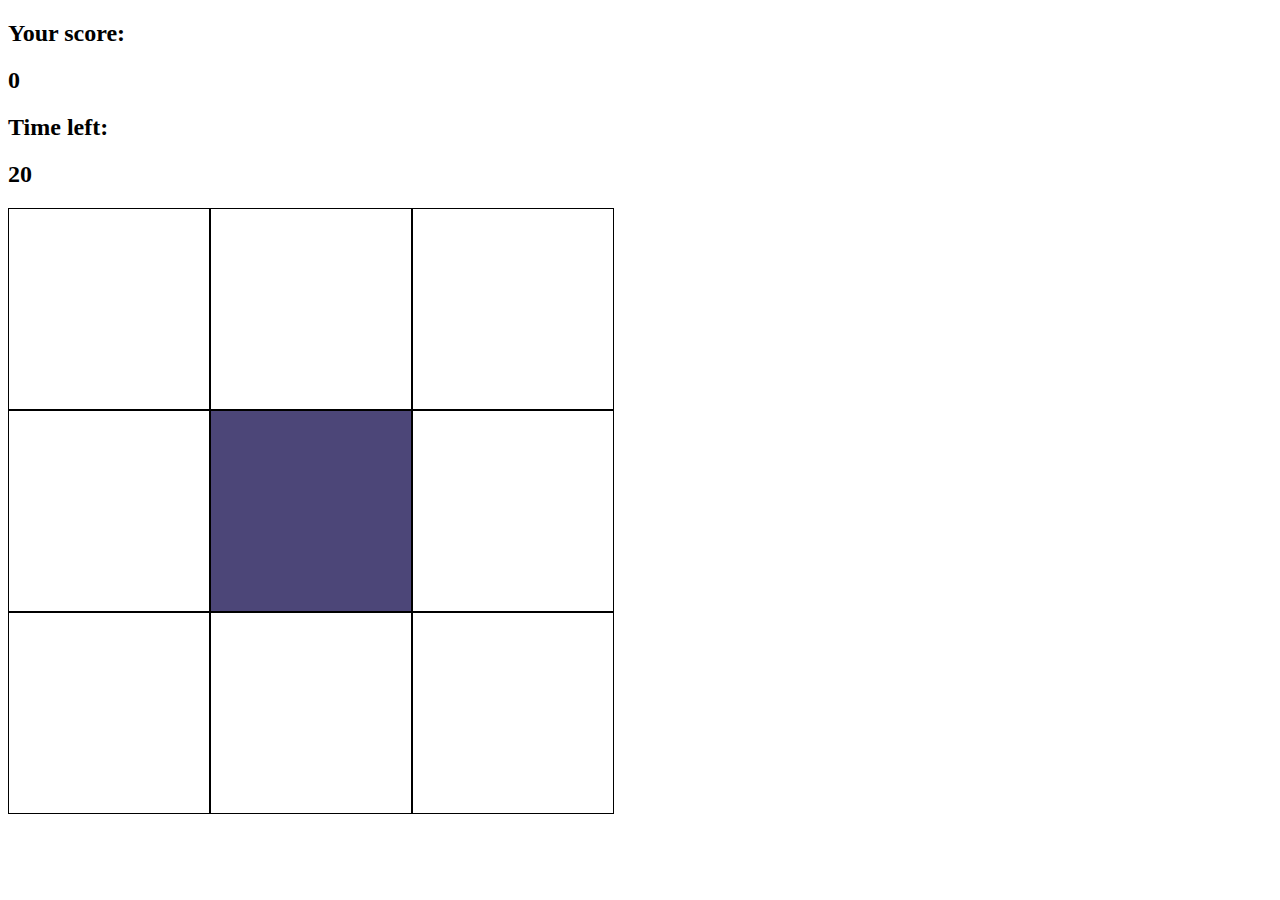
<file: juego del click/index.html>
<!DOCTYPE html>
<html lang="en">
<head>
    <meta charset="UTF-8">
    <meta http-equiv="X-UA-Compatible" content="IE=edge">
    <meta name="viewport" content="width=device-width, initial-scale=1.0">
    <title>whac a mole</title>
    <link rel="stylesheet" href="main.css">
</head>
<body>

    <h2>Your score:</h2>
    <h2 id="score">0</h2>

    <h2>Time left:</h2>
    <h2 id="time-left">20</h2>

<div class="grid">
    <div class="square" id="1"></div>
    <div class="square" id="2"></div>
    <div class="square" id="3"></div>
    <div class="square" id="4"></div>
    <div class="square" id="5"></div>
    <div class="square" id="6"></div>
    <div class="square" id="7"></div>
    <div class="square" id="8"></div>
    <div class="square" id="9"></div>
</div>


<script src="main.js"></script>
</body>
</html>
</file>
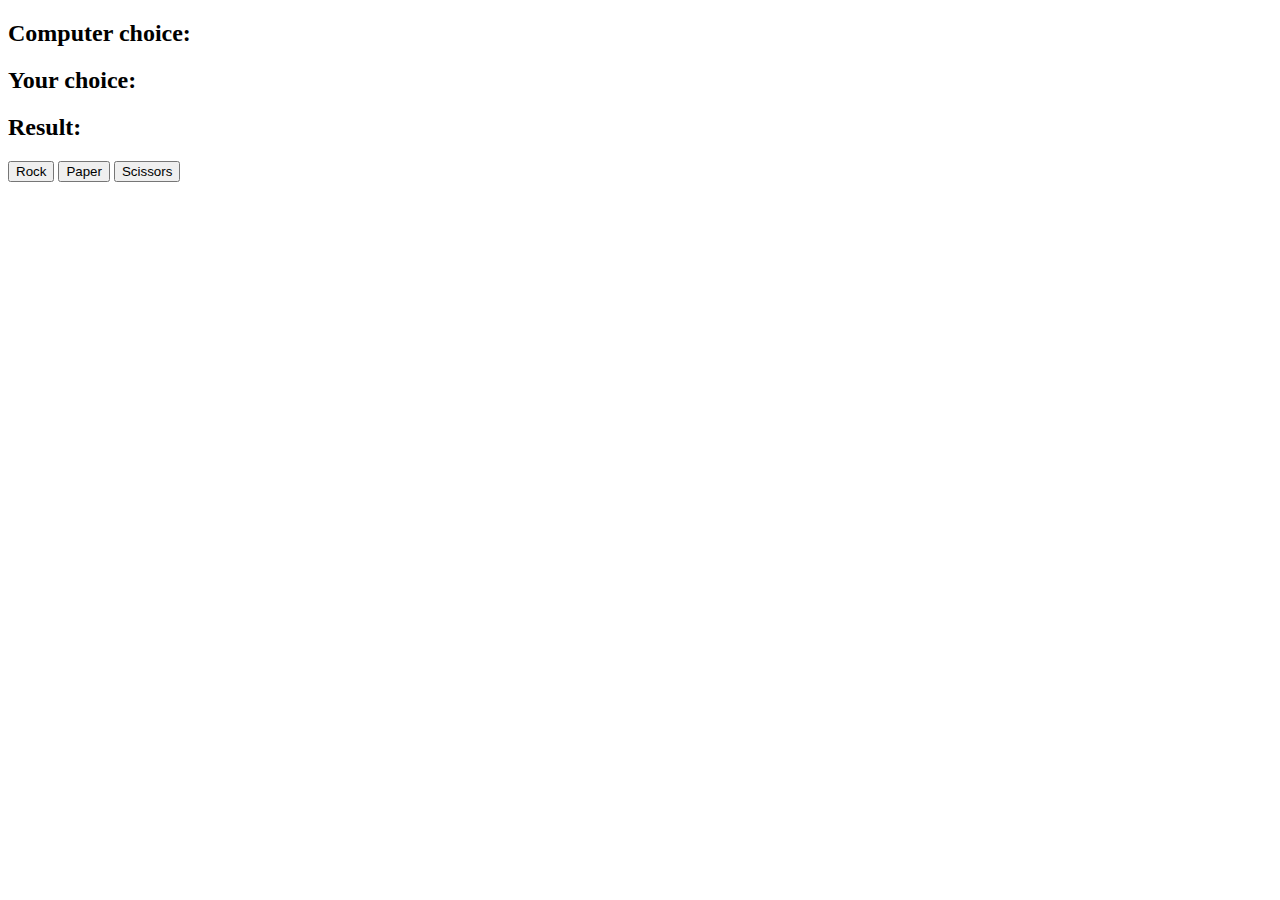
<file: Juego piedra-papel o tijera/index.html>
<!DOCTYPE html>
<html lang="en">
<head>
    <meta charset="UTF-8">
    <meta http-equiv="X-UA-Compatible" content="IE=edge">
    <meta name="viewport" content="width=device-width, initial-scale=1.0">
    <title>Piedra Papel o Tijera</title>
</head>
<body>
    

    <h2>Computer choice: <span id="computer-choice"></span></h2>
    <h2>Your choice: <span id="user-choice"></span></h2>
    <h2>Result: <span id="result"></span></h2>

    <button id="rock">Rock</button>
    <button id="paper">Paper</button>
    <button id="scissors">Scissors</button>



    
    
    <script src="main.js"></script>
</body>
</html>
</file>
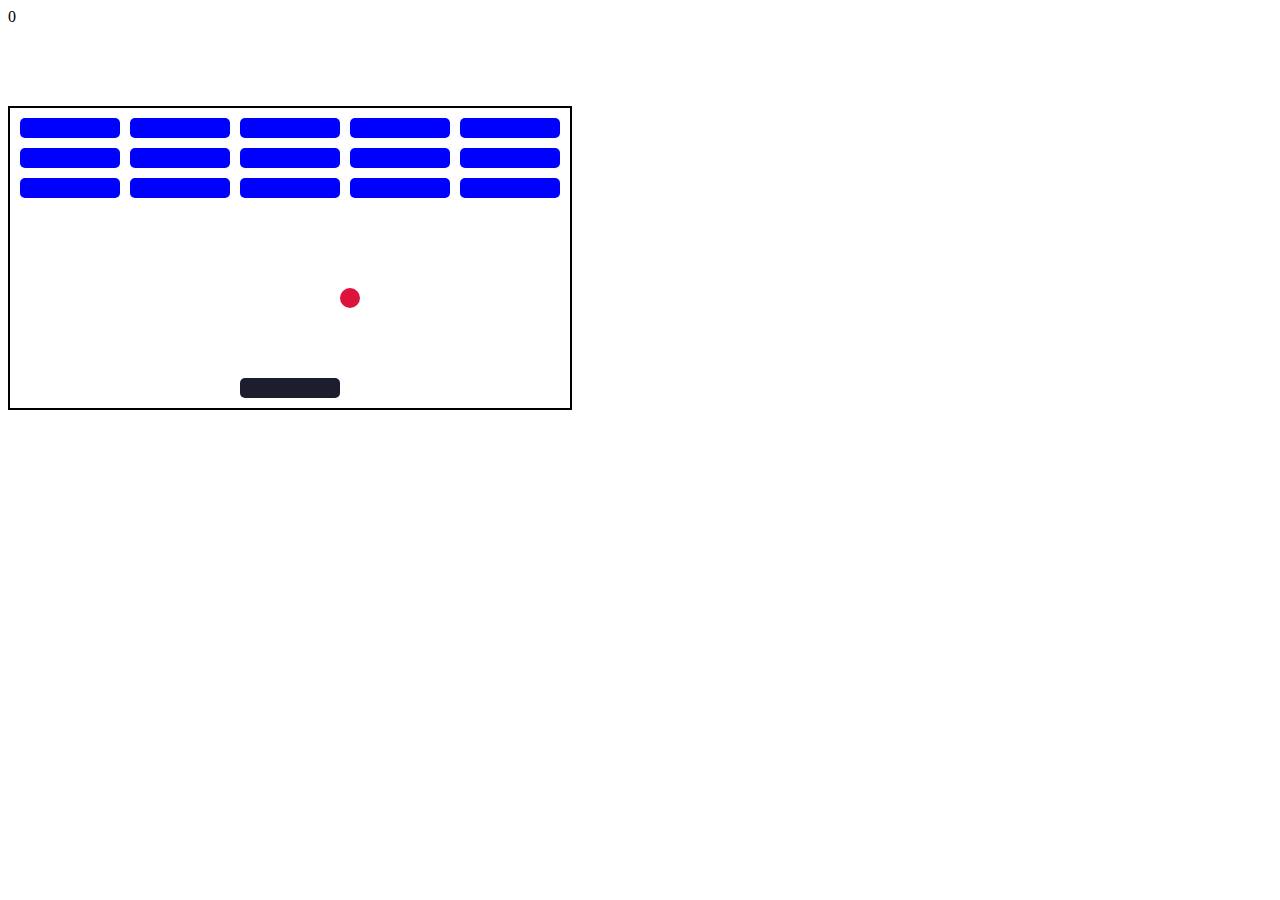
<file: Ladrillos/index.html>
<!DOCTYPE html>
<html lang="en">
<head>
    <meta charset="UTF-8">
    <meta http-equiv="X-UA-Compatible" content="IE=edge">
    <meta name="viewport" content="width=device-width, initial-scale=1.0">
    <title>Ladrillos</title>
    <link rel="stylesheet" href="estilos.css">
</head>
<body>
    <div id="score">0</div>
    <div class="grid"></div>
    




    <script src="script.js"></script>
</body>
</html>
</file>
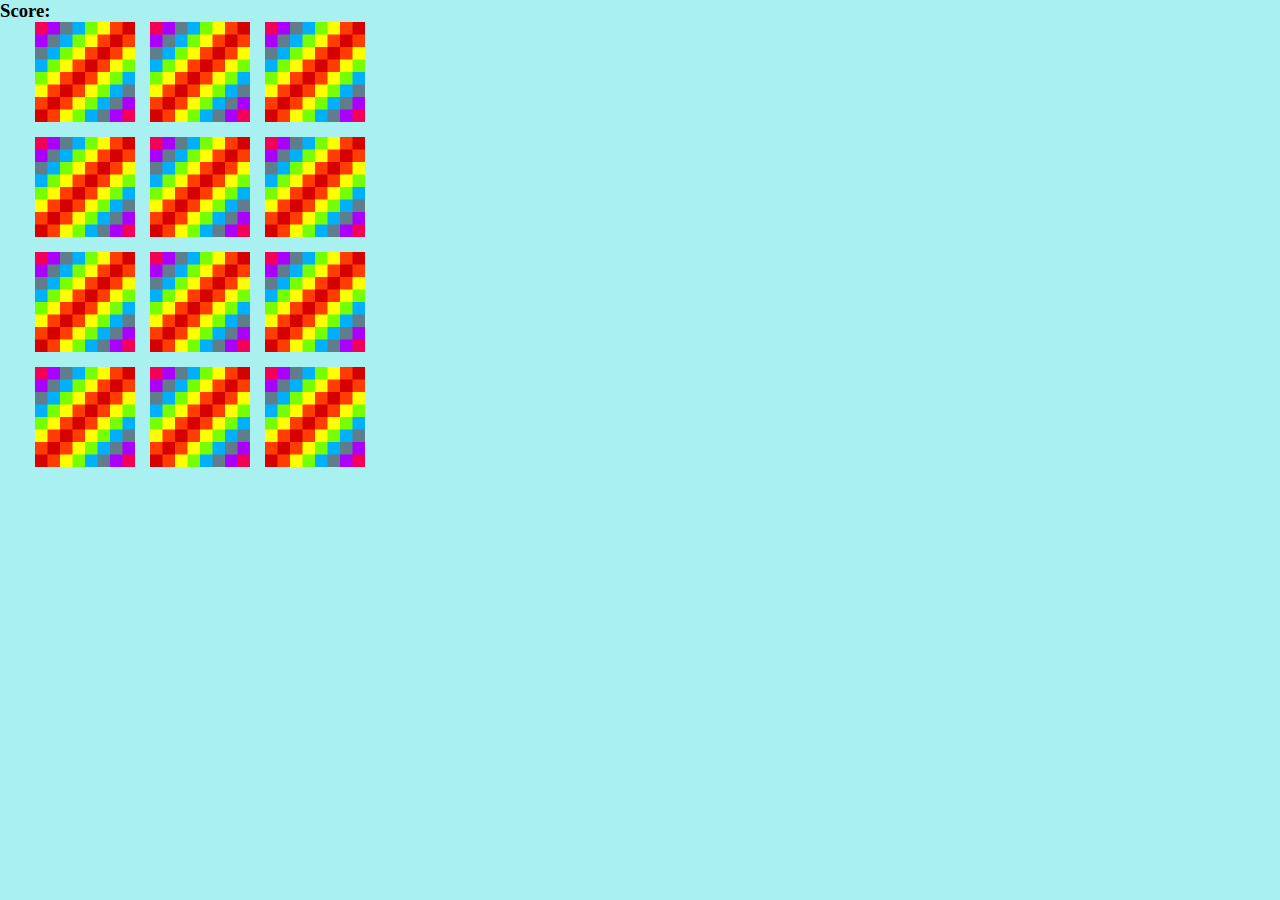
<file: Memory game/index.html>
<!DOCTYPE html>
<html lang="en">
<head>
    <meta charset="UTF-8">
    <meta http-equiv="X-UA-Compatible" content="IE=edge">
    <meta name="viewport" content="width=device-width, initial-scale=1.0">
    <link rel="stylesheet" href="main.css">
    <title>Memory Game</title>
</head>
<body>

<h3>Score: <span id="result"></span></h3>
<div id="grid"></div>






<script src="main.js"></script>
</body>
</html>
</file>
<file: juego del click/main.css>
.grid {
    width: 606px;
    height: 606px;
    display: flex;
    flex-wrap: wrap;
}

.square {
    height: 200px;
    width: 200px;
    border:1px solid black;
}

.mole {
    background-color: rgb(76, 70, 120);
}
</file>
<file: Ladrillos/estilos.css>
.grid {
    position: absolute;
    width: 560px;
    height: 300px;
    border: solid black 2px;
    margin-top: 80px;

}

.block {
    position: absolute;
    width: 100px;
    height: 20px;
    background-color: blue;
    border-radius: 5px;
}

.user {
    position: absolute;
    width: 100px;
    height: 20px;
    background-color: rgb(29, 29, 48);
    border-radius: 5px;
}

.ball {
    position: absolute;
    width: 20px;
    height: 20px;
    border-radius: 50%;
    background-color: crimson;
}
</file>
<file: Memory game/main.css>
*{
    margin: 0;
    padding: 0;
    background-color:rgb(169, 240, 240);
}

#grid {
    width: 400px;
    height: 300px;
    display: flex;
    flex-wrap: wrap;
    gap: 15px;
    justify-content: center;
}
</file>
